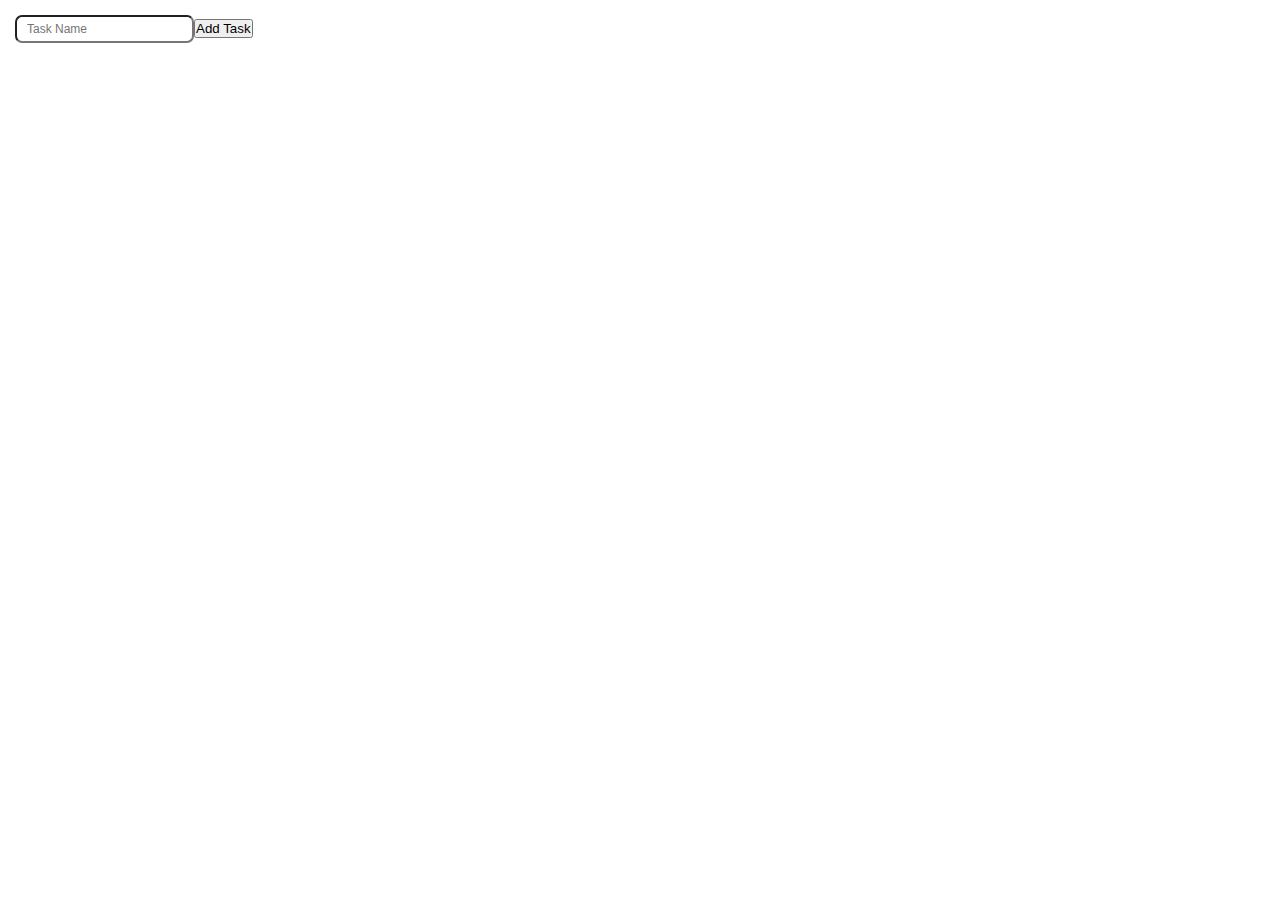
<file: pages/todo.html>
<!DOCTYPE html>
<html lang='en'>
<head>
  <meta charset='utf-8'/>
  <title>Innoti.me</title>
  <meta name='viewport' content='width=device-width, initial-scale=1'>
  <link rel='stylesheet' href='../style.css'/>

</head>
<body>
  <div class="grid-container">
    <input id="todo_task" type="text" placeholder="Task Name"></input><button onclick="add_task();">Add Task</button>
    <ul id="task_list">
    </ul>
  </div>
</body>
<script type="text/javascript">
var task_list = []
setup();
function add_task(){
  var element = document.createElement("li");
  var input_text = document.getElementById("todo_task").value;
  var task = document.createTextNode(input_text);
  var close = document.createElement("span");
  var close_text = document.createTextNode("\u2715");
  close.setAttribute("class", "close");
  close.setAttribute("name", "close");
  close.setAttribute("onclick", "delete_task(this);");
  close.appendChild(close_text);
  element.setAttribute("class", "task");
  element.setAttribute("onclick", "check_task(this);");
  element.appendChild(task);
  element.appendChild(close);
  if(input_text == ""){
    alert("Please write a task name");
  }
  else{
    if (input_text.startsWith("-")) {
      element.classList.toggle("checked")
    }
    document.getElementById("task_list").appendChild(element);
    document.getElementById("todo_task").value = "";

    task_list.push(input_text)
    localStorage.setItem("task_list",task_list.toString());
  }

  }

  function delete_task(close_button){
    var parent = close_button.parentElement;
    task_name = parent.innerText.replace("✕","");

    task_index = task_list.indexOf(task_name);
    if(task_index > -1){
      task_list.splice(task_index,1)
    }
    parent.style.display = 'none';
    localStorage.setItem("task_list",task_list.toString());
  }

  function check_task(li_element){
    task_name = li_element.innerText.replace("✕","");
    task_index = task_list.indexOf(task_name);
    if(task_name.startsWith("-")){
      li_element.innerHTML = task_name.substr(1)
    }
    else{
      li_element.innerHTML = "-" + task_name
    }
    li_element.classList.toggle("checked")
    var close = document.createElement("span");
    var close_text = document.createTextNode("\u2715");
    close.setAttribute("class", "close");
    close.setAttribute("name", "close");
    close.setAttribute("onclick", "delete_task(this);");
    close.appendChild(close_text);
    li_element.appendChild(close);
    task_list[task_index] = li_element.innerText;
    localStorage.setItem("task_list",task_list.toString());
  }

  function setup(){
    console.log("k")
    task_list = localStorage.getItem("task_list")
    if(task_list != null){
      task_list = localStorage.getItem("task_list").split(',');

      for(i = 0; i < task_list.length; i++){
        var element = document.createElement("li");
        var input_text = task_list[i];
        var task = document.createTextNode(input_text);
        var close = document.createElement("span");
        var close_text = document.createTextNode("\u2715");
        close.setAttribute("class", "close");
        close.setAttribute("name", "close");
        close.setAttribute("onclick", "delete_task(this);");
        close.appendChild(close_text);
        element.setAttribute("onclick", "check_task(this);");
        element.setAttribute("class", "task");
        if(input_text !== ""){
          if(input_text.startsWith("-")){
            element.classList.toggle("checked")
          }
          element.appendChild(task);
          element.appendChild(close);
          document.getElementById("task_list").appendChild(element);
        }


        }
      }
      else{
        task_list = []
      }
    }

  </script>
  </html>
</file>
<file: style.css>
* {
  margin: 0;
  padding: 0;
  box-sizing: border-box;
}
body {
  display: flex;
  overflow: hidden;
  font-size: 14px;
  font-family: sans-serif;
}
template {
  display: none;
}
nav, template {
  height: 100vh;
}
nav {
  flex: 0 0 200px;
  overflow-y: auto;
  border-right: 1px solid grey;
}
.note {
    display: inline-block;
    padding: 4px;
}
.note span.close{
  position: relative;
  right: 22px;
}
.note > textarea {
	width: 300px;
  height: 150px;
	overflow: auto;
  resize: none;
	font-family: Ariel, monospace;
	font-size: 15px;
	line-height: 22px;
	padding-left: 15px;
	padding-right: 15px;
	padding-bottom: 5px;
	background-image:url('images/lines.png'), url('images/paper.png');
	background-repeat:repeat-y, repeat;
	-webkit-border-radius:12px;
	border-radius: 6px;
	-webkit-box-shadow: 0px 2px 5px #000;
	box-shadow: 0px 2px 5px #000;
	border-top:1px solid #FFF;
	border-bottom:1px solid #FFF;
  word-wrap: break-word;
}
.feature_button {
  display: inline-block;
  -webkit-border-radius: 7;
  -moz-border-radius: 7;
  border-radius: 7px;
  font-family: Arial;
  color: #ffffff;
  font-size: 12px;
  background: #005493;
  padding: 5px 10px 5px 10px;
  border: solid #236dc2 1px;
  text-decoration: none;
}
.feature_button:hover {
  background: #1e73a8;
  text-decoration: none;
}
.cancel_button {
  display: inline-block;
  -webkit-border-radius: 7;
  -moz-border-radius: 7;
  border-radius: 7px;
  font-family: Arial;
  color: #ffffff;
  font-size: 12px;
  background: #e50000;
  padding: 5px 10px 5px 10px;
  border: solid #000 1px;
  text-decoration: none;
}
.cancel_button:hover {
  background: #990000;
  text-decoration: none;
}
.close {
  position: absolute;
  right: 0;
  top: 0;
  padding: 2px;
}
.close:hover {
  background-color: #f44336;
  color: white;
}
h1.todo_title{
  text-align: center;
}
.grid-container{
  margin: 15px;
  width: 95%;
}
#todo_task{
  display: inline-block;
  -webkit-border-radius: 7;
  -moz-border-radius: 7;
  border-radius: 7px;
  font-family: Arial;
  color: #000000;
  font-size: 12px;
  background: #ffffff;
  padding: 5px 10px 5px 10px;
}
#task_list{
 list-style: none;
}
ul li {
  cursor: pointer;
  position: relative;
  height: 23px;
}
li:nth-child(odd) {
  background: #eee; 
}
ul li:hover {
  background: #ddd;
}
ul li.checked {
  background: rgba(0, 163, 19, 0.5);
  color: #eee;
  text-decoration: line-through;
}
li span.close{
  position: absolute;
  right: 0px;
}
header {
  background-color: #043769;
  background-image: url('images/edge.png');
  background-position: 120% bottom;
  background-repeat: no-repeat;
  background-size: 170px;
}
header > img {
  height: 64px;
  padding: 7px 10px;
  background: #fff;
  border-radius: 3px;
  margin: 10px;
}
header > div {
  height: 42px;
  line-height: 40px;
  color: #fff;
  background: #002754b3;
  padding: 0 20px;
}
h2, h3, h4 {
  font-weight: normal;
}
#searchInput {
  width: 100%;
  border: none;
  background: #e7e7e7;
  color: #000;
}
#search {
  position: relative;
  margin: 10px 0;
}
#search:before, .navEntry:before { /* icons */
  position: absolute;
  top: 14px;
  left: 14px;
  width: 14px;
  height: 14px;
  content: '';
  background-repeat: no-repeat;
}
#search:before {
  background-image: url('images/search.svg');
  z-index: 1;
  opacity: 0.5;
}
.navEntry, #searchInput {
  font-size: 14px;
  cursor: pointer;
  padding: 0 20px 0 40px;
  height: 40px;
  line-height: 40px;
  position: relative;
}
.navEntry:hover {
  background: #0002;
}
.navEntry:before {
  background-image: url('images/arrow.svg');
  transform: rotate(-90deg);
  background-size: 100% auto;
  width: 13px;
  height: 13px;
}
#about:before {
  background-image: url('images/info.svg');
}
main {
  flex: 1;
  padding: 10px;
}
#time {
  background-image: url('images/2.jpg');
  background-size: cover;
}
#clock {
  display: inline-block;
}
#clock h1, #clock p {
  color: #fff;
  padding: 15px 15px 8px;
  background: #0006;
  display: inline-block;
  margin: 0 0 10px;
}
#clock h1 {
  font-size: 50px;
}
#clock p {
  font-size: 20px;
}
#timer {
  float: right;
  background: #04376985;
  color: #fff;
  padding: 10px;
}
#timer > * {
  margin: 5px;
}
#timer input {
  display: block;
  padding: 10px 15px;
  color: #000;
  border: none;
}
#timer span {
  display: inline-block;
  background: rgb(3, 148, 180);
  padding: 10px 15px;
  cursor: pointer;
  border-radius: 2px;
}
#timer span:hover {
  background: rgb(2, 117, 143);
}
</file>
